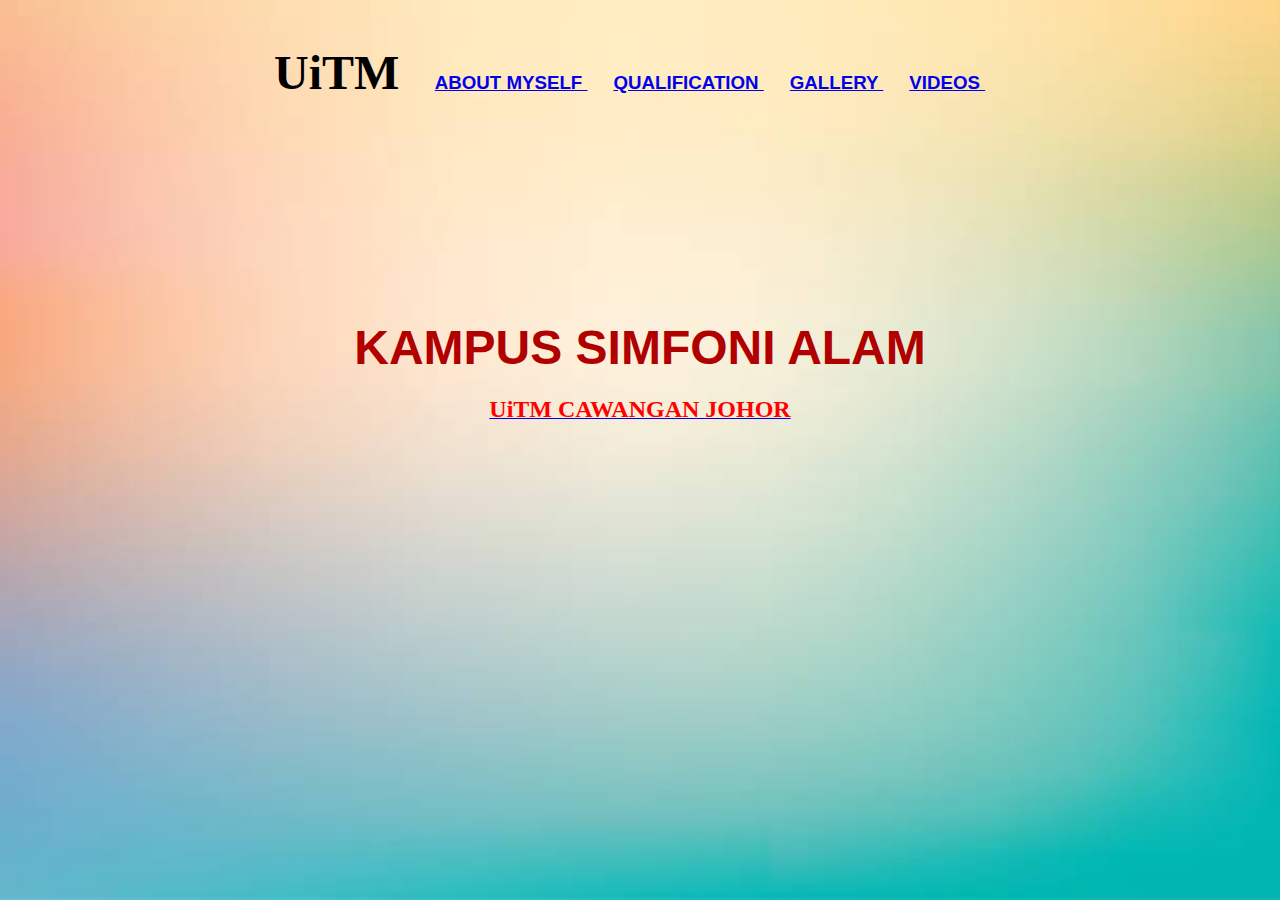
<file: 1811/Website.html>
<DOCTYPE html>
<html lang="en">
<head>
<meta charset="utf-8">
<title> UNIVERSITI TEKNOLOGI MARA</title>
</head>
<style>
body {
background-image: url('bg.jpg');
background-repeat: no-repeat;
background-attachment: fixed;
background-size: cover;
}
</style>

<br/>
<h3 align="center">
<font face= "Lato" size="10"> UiTM </font>&nbsp;&nbsp;&nbsp;&nbsp;
<font face= "Arial">
<a href= "website2.html"> ABOUT MYSELF </a> &nbsp;&nbsp;&nbsp;&nbsp;
<a href= "website3.html"> QUALIFICATION </a>&nbsp;&nbsp;&nbsp;&nbsp;
<a href= "website4.html"> GALLERY </a>&nbsp;&nbsp;&nbsp;&nbsp;
<a href= "website5.html"> VIDEOS </a>&nbsp;&nbsp;&nbsp;&nbsp;
</font>
</h3>
<br/><br/><br/><br/><br/><br/><br/><br/><br/><br/>
<h1 align="center">
<font face= "Arial" color="blur" size="15">
KAMPUS SIMFONI ALAM
</font>
</h1>
<h3 align= "center">
<a href="https://johor.uitm.edu.my/">
<font face="Lato" color="red" size="5">
UiTM CAWANGAN JOHOR
</font>
</body>
</html>
</file>
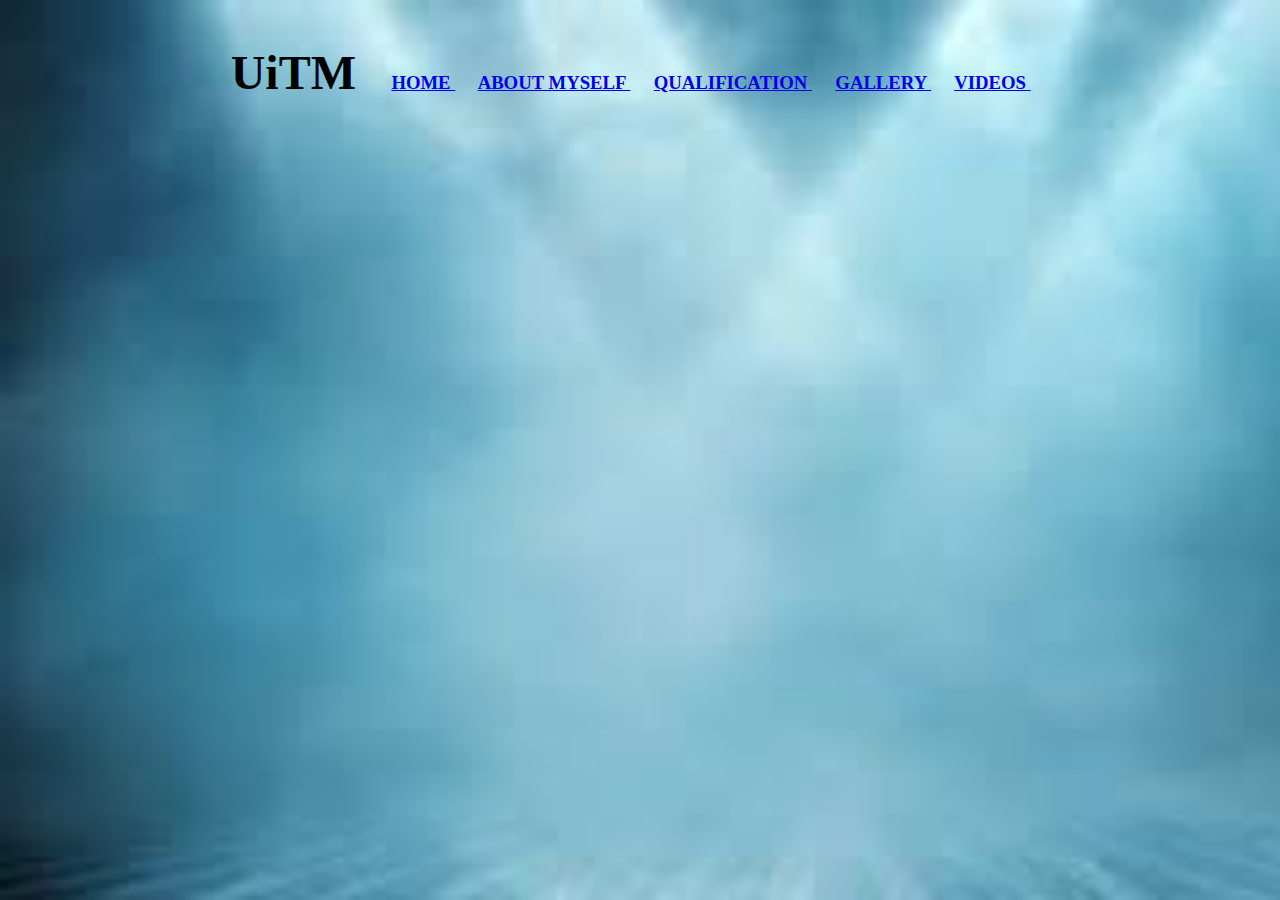
<file: 1811/website2.html>
<DOCTYPE html>
<html lang="en">
<head>
<meta charset="utf-8">
<title> UNIVERSITI TEKNOLOGI MARA</title>
</head>
<style>
body {
background-image: url('bc2.jpg');
background-repeat: no-repeat;
background-attachment: fixed;
background-size: cover;
}
</style>

<br/>
<h3 align="center">
<font face= "Lato" size="10"> UiTM </font>&nbsp;&nbsp;&nbsp;&nbsp;
<font face= "Times New Roman">
<a href= "website.html"> HOME </a> &nbsp;&nbsp;&nbsp;&nbsp;
<a href= "website2.html"> ABOUT MYSELF </a> &nbsp;&nbsp;&nbsp;&nbsp;
<a href= "website3.html"> QUALIFICATION </a>&nbsp;&nbsp;&nbsp;&nbsp;
<a href= "website4.html"> GALLERY </a>&nbsp;&nbsp;&nbsp;&nbsp;
<a href= "website5.html"> VIDEOS </a>&nbsp;&nbsp;&nbsp;&nbsp;
</font>
</file>
